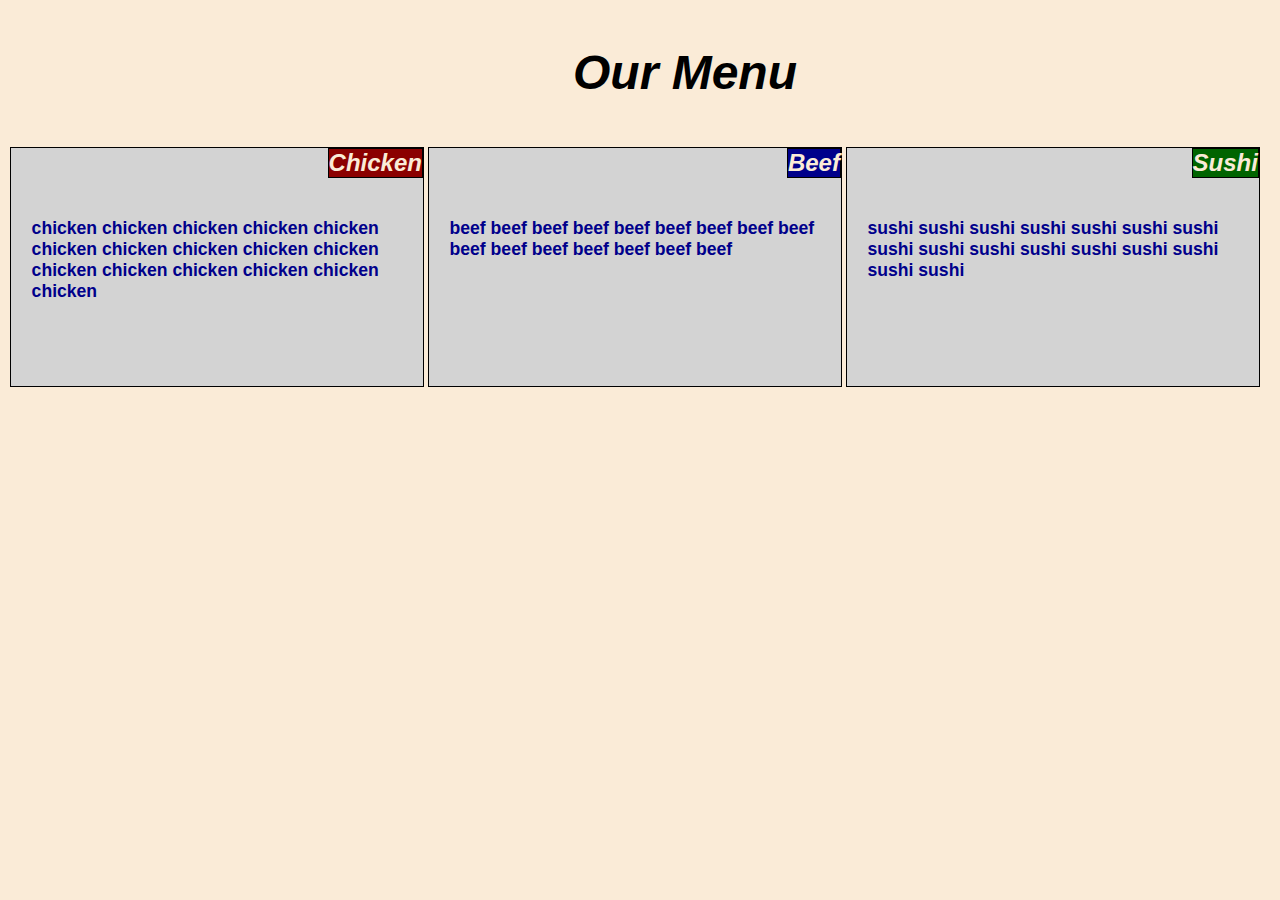
<file: site/mod2/index.html>
<!DOCTYPE html>
<html lang="en">
<head>
	<meta charset="utf-8">
	<meta name="viewport" content="width=device-width, initial-scale=1, shrink-to-fit=yes">
	<link rel="stylesheet" href="css/mod2.css">
	<title>Our Menu</title>
</head>
<body>
	<h1>Our Menu</h1>
	<div class="row">
	  <div class="col-sm-12 col-md-6 col-lg-4">
		<p id="chicken"> chicken chicken chicken chicken chicken chicken chicken chicken chicken chicken chicken chicken chicken chicken chicken chicken </p>
		<div class="item1">Chicken</div>
	  </div>

	  <div class="col-sm-12 col-md-6 col-lg-4">
		<p id="beef"> beef beef beef beef beef beef beef beef beef beef beef beef beef beef beef beef </p>
		<div class="item2">Beef</div>
	  </div>

	  <div class="col-sm-12 col-md-12 col-lg-4">
		<p id="sushi"> sushi sushi sushi sushi sushi sushi sushi sushi sushi sushi sushi sushi sushi sushi sushi sushi </p>
		<div class="item3">Sushi</div>
	  </div>
	</div>


</body>
</html>
</file>
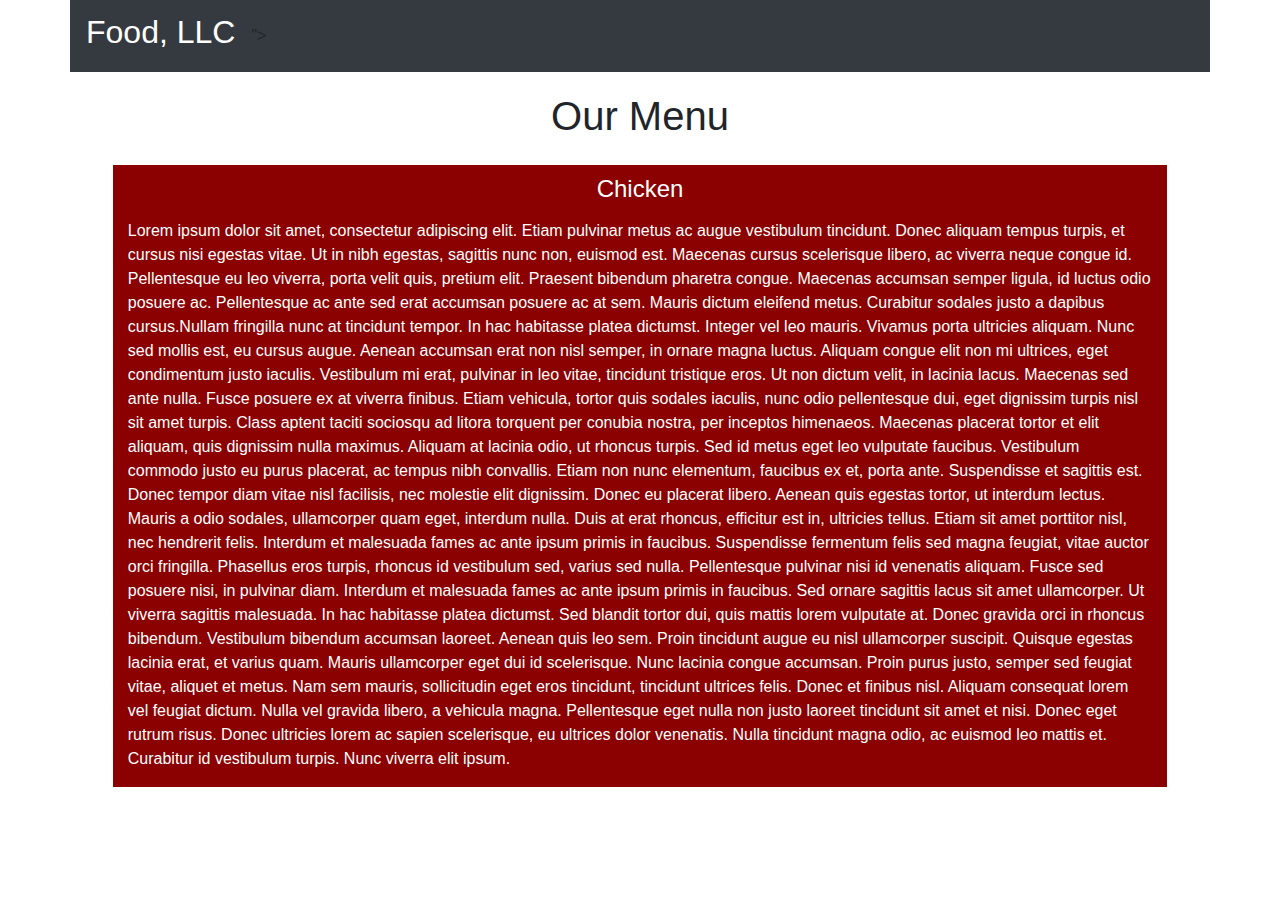
<file: site/mod3/index.html>
<!doctype html>
<html lang="en">
  <head>
    <!-- Required meta tags -->
    <meta charset="utf-8">
    <meta name="viewport" content="width=device-width, initial-scale=1, shrink-to-fit=no">

    <!-- Bootstrap CSS -->
    <link rel="stylesheet" href="https://maxcdn.bootstrapcdn.com/bootstrap/4.0.0/css/bootstrap.min.css" integrity="sha384-Gn5384xqQ1aoWXA+058RXPxPg6fy4IWvTNh0E263XmFcJlSAwiGgFAW/dAiS6JXm" crossorigin="anonymous">

    <link rel="stylesheet" href="css/mod3.css">

    <title>Module 3 Assignment Using Bootstrap 4</title>
  </head>
  <body>
  

    <div class="container">
      <div class="row">

        <nav class="col-12 navbar navbar-expand-sm bg-dark navbar-dark">
          <a class="navbar-brand" href="#"><h2>Food, LLC</h2></a>">

          <button class="navbar-toggler" type="button" data-toggle="collapse" data-target="#collapsibleNavbar">
            <span class="navbar-toggler-icon"></span>
          </button>
          <div class="collapse navbar-collapse" id="collapsibleNavbar">
            <ul class="navbar-nav">
              <li class="nav-item d-sm-none">
                <a class="nav-link" href="#"><h3>Chicken</h3></a>
              </li>
              <li class="nav-item d-sm-none">
                <a class="nav-link" href="#"><h3>Beef</h3></a>
              </li>
              <li class="nav-item d-sm-none">
                <a class="nav-link" href="#"><h3>Sushi</h3></a>
              </li>    
            </ul>
          </div>  
        </nav>
      </div>

      <div class="row text-center">
        <div class="col-12">
          <h1>Our Menu</h1>
        </div>
      </div>


      <div class="row text-center menu-text">
        <div class="col-12">
          <h4>Chicken</h4>
        </div>
      </div>
      <div class="row text-left menu-text">
        <div class="col-12">
          <p> Lorem ipsum dolor sit amet, consectetur adipiscing elit. Etiam pulvinar metus ac augue vestibulum tincidunt. Donec aliquam tempus turpis, et cursus nisi egestas vitae. Ut in nibh egestas, sagittis nunc non, euismod est. Maecenas cursus scelerisque libero, ac viverra neque congue id. Pellentesque eu leo viverra, porta velit quis, pretium elit. Praesent bibendum pharetra congue. Maecenas accumsan semper ligula, id luctus odio posuere ac. Pellentesque ac ante sed erat accumsan posuere ac at sem. Mauris dictum eleifend metus. Curabitur sodales justo a dapibus cursus.Nullam fringilla nunc at tincidunt tempor. In hac habitasse platea dictumst. Integer vel leo mauris. Vivamus porta ultricies aliquam. Nunc sed mollis est, eu cursus augue. Aenean accumsan erat non nisl semper, in ornare magna luctus. Aliquam congue elit non mi ultrices, eget condimentum justo iaculis. Vestibulum mi erat, pulvinar in leo vitae, tincidunt tristique eros. Ut non dictum velit, in lacinia lacus. Maecenas sed ante nulla. Fusce posuere ex at viverra finibus. Etiam vehicula, tortor quis sodales iaculis, nunc odio pellentesque dui, eget dignissim turpis nisl sit amet turpis. Class aptent taciti sociosqu ad litora torquent per conubia nostra, per inceptos himenaeos. Maecenas placerat tortor et elit aliquam, quis dignissim nulla maximus. Aliquam at lacinia odio, ut rhoncus turpis. Sed id metus eget leo vulputate faucibus. Vestibulum commodo justo eu purus placerat, ac tempus nibh convallis. Etiam non nunc elementum, faucibus ex et, porta ante. Suspendisse et sagittis est. Donec tempor diam vitae nisl facilisis, nec molestie elit dignissim. Donec eu placerat libero. Aenean quis egestas tortor, ut interdum lectus. Mauris a odio sodales, ullamcorper quam eget, interdum nulla. Duis at erat rhoncus, efficitur est in, ultricies tellus. Etiam sit amet porttitor nisl, nec hendrerit felis. Interdum et malesuada fames ac ante ipsum primis in faucibus. Suspendisse fermentum felis sed magna feugiat, vitae auctor orci fringilla. Phasellus eros turpis, rhoncus id vestibulum sed, varius sed nulla. Pellentesque pulvinar nisi id venenatis aliquam. Fusce sed posuere nisi, in pulvinar diam. Interdum et malesuada fames ac ante ipsum primis in faucibus. Sed ornare sagittis lacus sit amet ullamcorper. Ut viverra sagittis malesuada. In hac habitasse platea dictumst. Sed blandit tortor dui, quis mattis lorem vulputate at. Donec gravida orci in rhoncus bibendum. Vestibulum bibendum accumsan laoreet. Aenean quis leo sem. Proin tincidunt augue eu nisl ullamcorper suscipit. Quisque egestas lacinia erat, et varius quam. Mauris ullamcorper eget dui id scelerisque. Nunc lacinia congue accumsan. Proin purus justo, semper sed feugiat vitae, aliquet et metus. Nam sem mauris, sollicitudin eget eros tincidunt, tincidunt ultrices felis. Donec et finibus nisl. Aliquam consequat lorem vel feugiat dictum. Nulla vel gravida libero, a vehicula magna. Pellentesque eget nulla non justo laoreet tincidunt sit amet et nisi. Donec eget rutrum risus. Donec ultricies lorem ac sapien scelerisque, eu ultrices dolor venenatis. Nulla tincidunt magna odio, ac euismod leo mattis et. Curabitur id vestibulum turpis. Nunc viverra elit ipsum. </p>
        </div>
      </div>
    </div>

    <!-- Optional JavaScript -->
    <!-- jQuery first, then Popper.js, then Bootstrap JS -->
    <script src="https://code.jquery.com/jquery-3.2.1.slim.min.js" integrity="sha384-KJ3o2DKtIkvYIK3UENzmM7KCkRr/rE9/Qpg6aAZGJwFDMVNA/GpGFF93hXpG5KkN" crossorigin="anonymous"></script>
    <script src="https://cdnjs.cloudflare.com/ajax/libs/popper.js/1.12.9/umd/popper.min.js" integrity="sha384-ApNbgh9B+Y1QKtv3Rn7W3mgPxhU9K/ScQsAP7hUibX39j7fakFPskvXusvfa0b4Q" crossorigin="anonymous"></script>
    <script src="https://maxcdn.bootstrapcdn.com/bootstrap/4.0.0/js/bootstrap.min.js" integrity="sha384-JZR6Spejh4U02d8jOt6vLEHfe/JQGiRRSQQxSfFWpi1MquVdAyjUar5+76PVCmYl" crossorigin="anonymous"></script>
  </body>
</html>
</file>
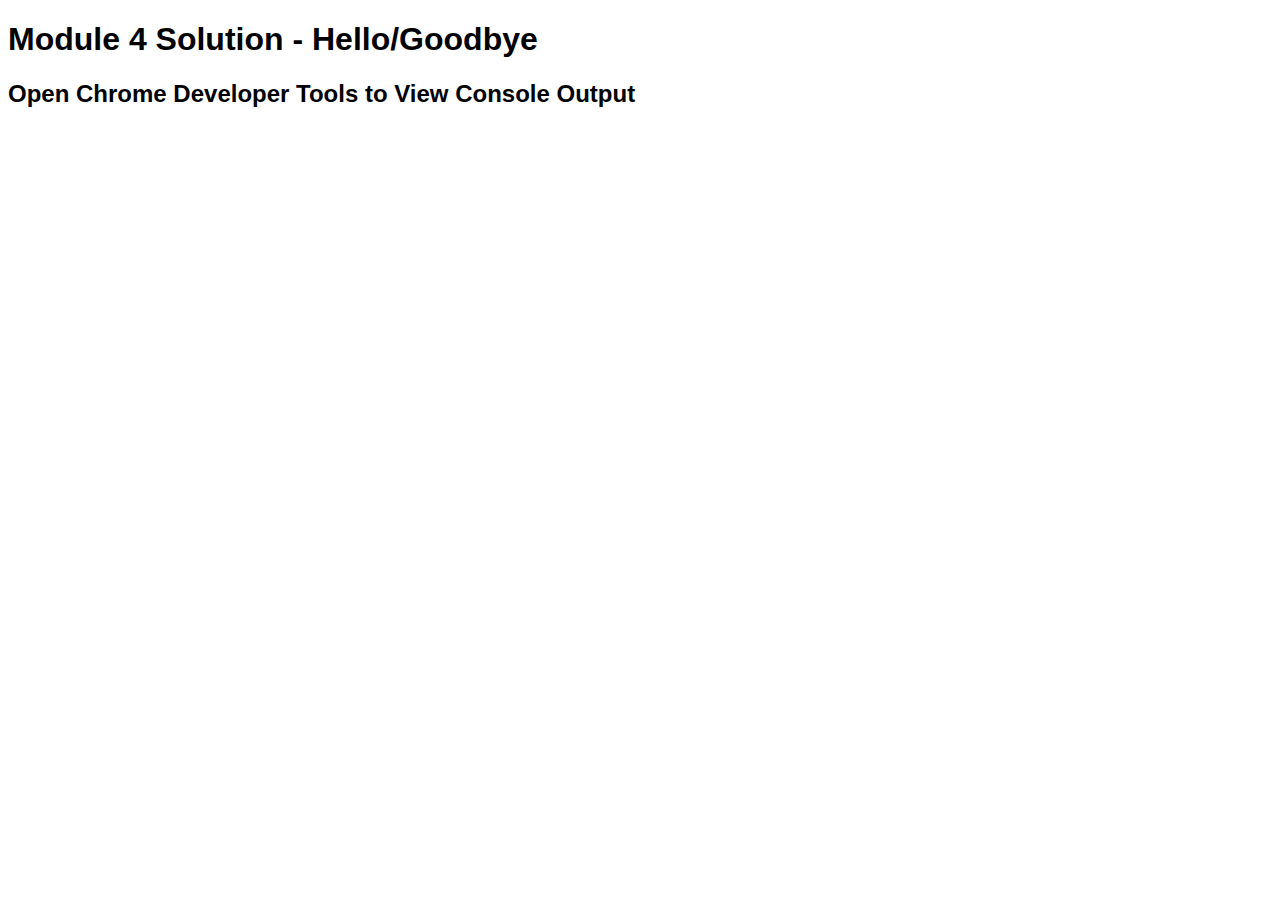
<file: site/mod4/index.html>
<!DOCTYPE html>
<html>
<head>
  <meta charset="utf-8">
  <title>Module 4 Solution Starter</title>
  <script src="SpeakHello.js"></script>
  <script src="SpeakGoodBye.js"></script>
  <script src="script.js"></script>
   <link rel="stylesheet" href="css/mod4.css">
</head>
<body>
  <h1>Module 4 Solution - Hello/Goodbye</h1>
  <h2>Open Chrome Developer Tools to View Console Output</h2>
</body>
</html>
</file>
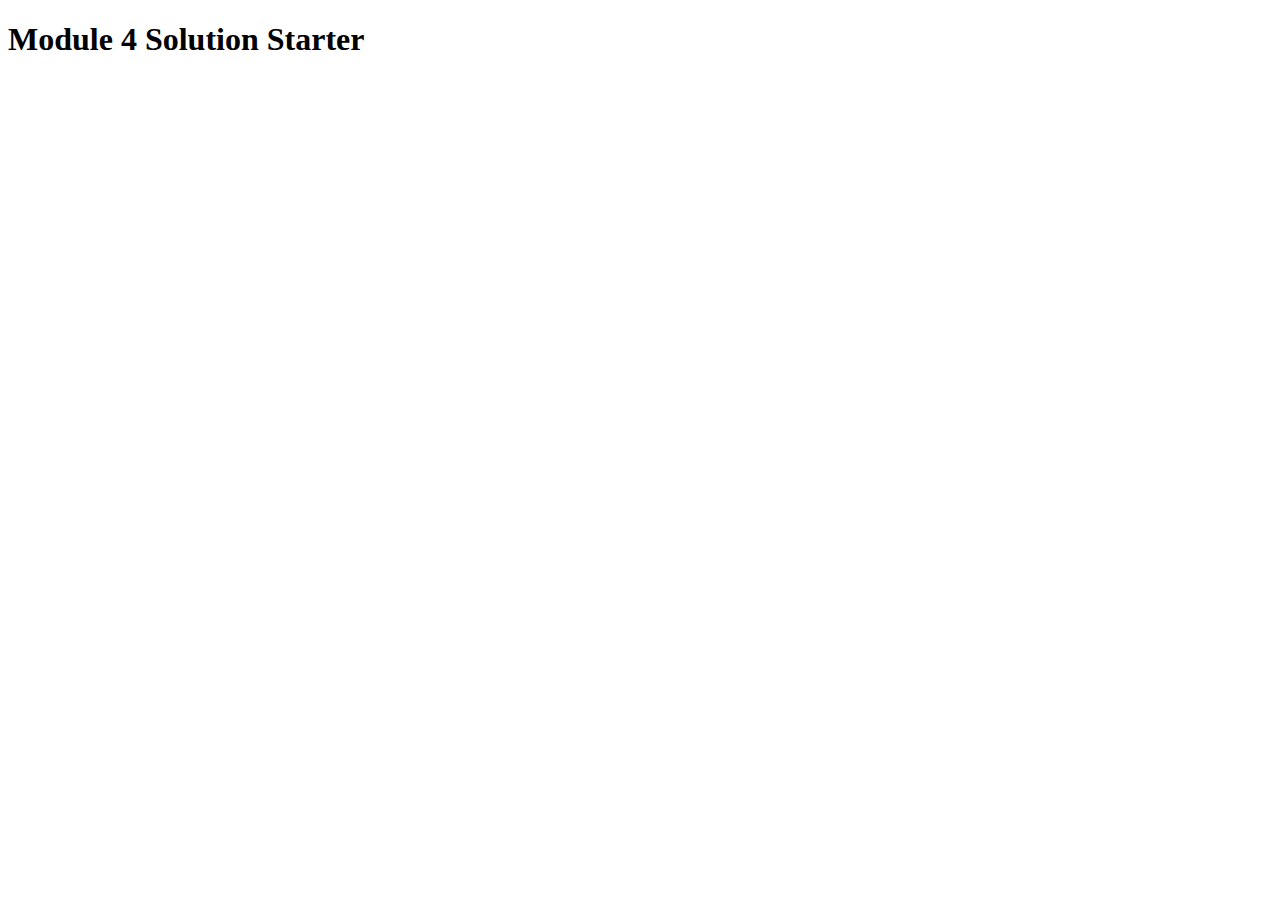
<file: site/mod4/easier/index.html>
<!DOCTYPE html>
<html>
<head>
  <meta charset="utf-8">
  <title>Module 4 Solution Starter</title>
  <script src="SpeakHello.js"></script>
  <script src="SpeakGoodBye.js"></script>
  <script src="script.js"></script>
</head>
<body>
  <h1>Module 4 Solution Starter</h1>
</body>
</html>
</file>
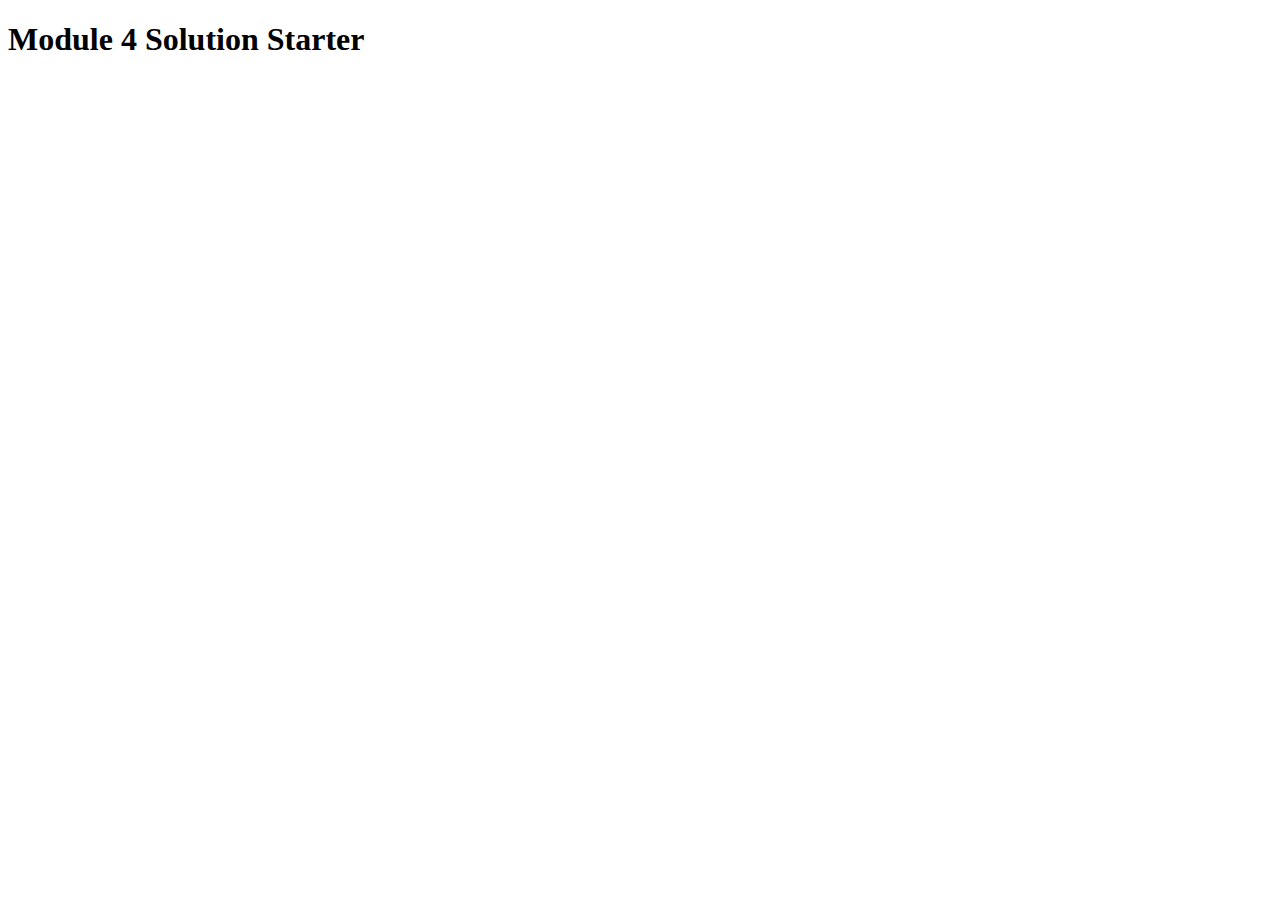
<file: site/mod4/harder/index.html>
<!DOCTYPE html>
<html>
<head>
  <meta charset="utf-8">
  <title>Module 4 Solution Starter</title>
  <script>
    var names = []; // DO NOT REMOVE
  </script>
  <script src="SpeakHello.js"></script>
  <script src="SpeakGoodBye.js"></script>
  <script src="script.js"></script>
</head>
<body>
  <h1>Module 4 Solution Starter</h1>
</body>
</html>
</file>
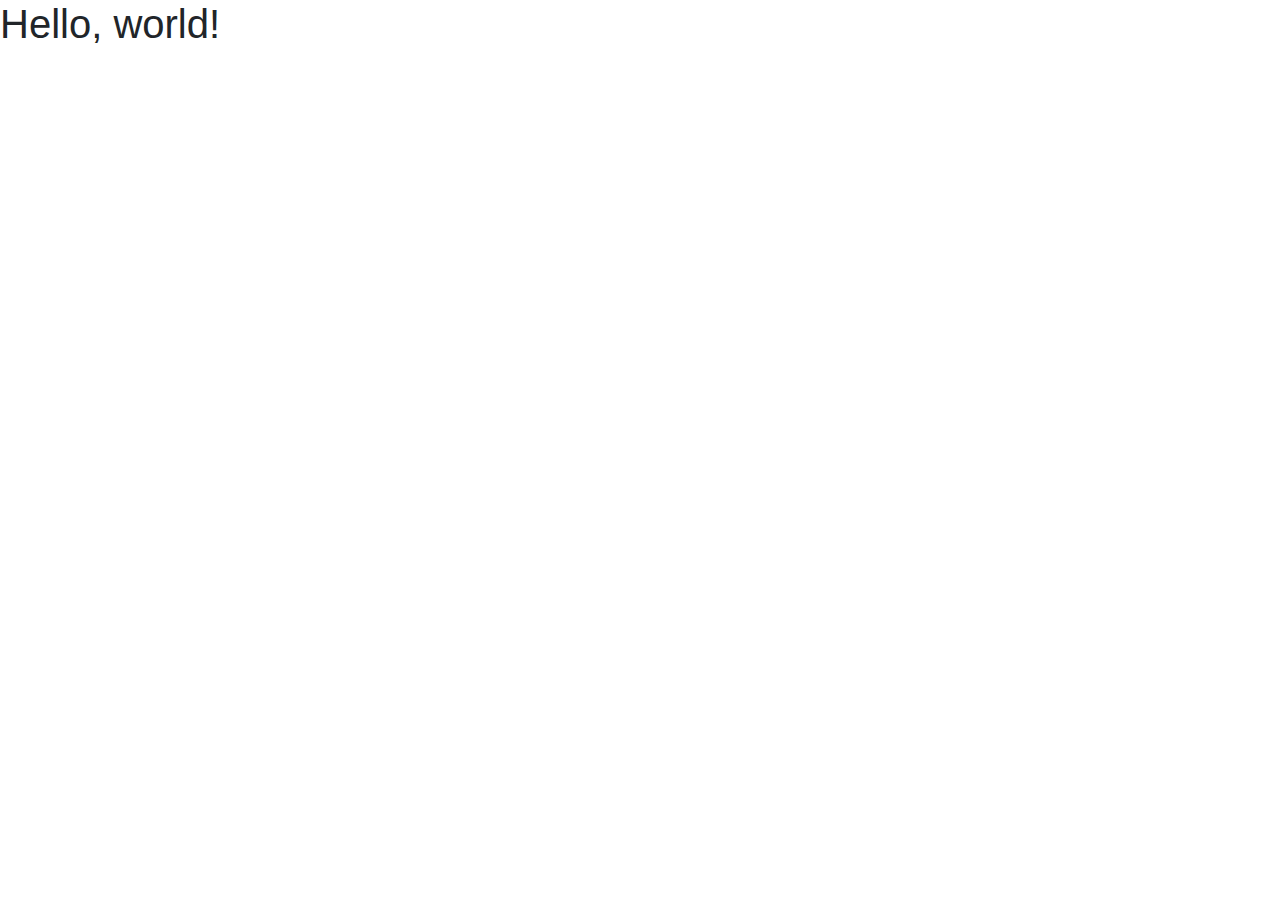
<file: site/mod3/bs4-template.html>
<!doctype html>
<html lang="en">
  <head>
    <!-- Required meta tags -->
    <meta charset="utf-8">
    <meta name="viewport" content="width=device-width, initial-scale=1, shrink-to-fit=no">

    <!-- Bootstrap CSS -->
    <link rel="stylesheet" href="https://maxcdn.bootstrapcdn.com/bootstrap/4.0.0/css/bootstrap.min.css" integrity="sha384-Gn5384xqQ1aoWXA+058RXPxPg6fy4IWvTNh0E263XmFcJlSAwiGgFAW/dAiS6JXm" crossorigin="anonymous">

    <title>Hello, world!</title>
  </head>
  <body>
    <h1>Hello, world!</h1>

    <!-- Optional JavaScript -->
    <!-- jQuery first, then Popper.js, then Bootstrap JS -->
    <script src="https://code.jquery.com/jquery-3.2.1.slim.min.js" integrity="sha384-KJ3o2DKtIkvYIK3UENzmM7KCkRr/rE9/Qpg6aAZGJwFDMVNA/GpGFF93hXpG5KkN" crossorigin="anonymous"></script>
    <script src="https://cdnjs.cloudflare.com/ajax/libs/popper.js/1.12.9/umd/popper.min.js" integrity="sha384-ApNbgh9B+Y1QKtv3Rn7W3mgPxhU9K/ScQsAP7hUibX39j7fakFPskvXusvfa0b4Q" crossorigin="anonymous"></script>
    <script src="https://maxcdn.bootstrapcdn.com/bootstrap/4.0.0/js/bootstrap.min.js" integrity="sha384-JZR6Spejh4U02d8jOt6vLEHfe/JQGiRRSQQxSfFWpi1MquVdAyjUar5+76PVCmYl" crossorigin="anonymous"></script>
  </body>
</html>
</file>
<file: site/mod2/css/mod2.css>
*, *::before, *::after {
  box-sizing: border-box;
}

body {
  background: antiquewhite;
  font-family: "Trebuchet MS", Arial, sans-serif;
}

h1 {
  text-align: center;
  width: 100%;
  margin: 45px;
  font-style: italic;
  font-size: 3rem;
}

p {
  width: 90%;
  height: 150px;
  margin-left: auto;
  margin-right: auto;
  background-color: lightgray;
  color: darkblue;
  position: relative;
  margin-top: 70px;
  font-weight: bolder;
  font-size: 1.1rem;

}

.item1 {
  position: absolute;
  top: 0;
  right: 0;
  height: 30px;
  font-weight: bold;
  background-color: darkred;
  color: antiquewhite;
  border: 1px black solid;
  font-size: 1.5rem;
  font-style: italic;
}


.item2 {
  position: absolute;
  top: 0;
  right: 0;
  height: 30px;
  font-weight: bold;
  background-color: darkblue;
  color: antiquewhite;
  border: 1px black solid;
  font-size: 1.5rem;
  font-style: italic;
}

.item3 {
  position: absolute;
  top: 0;
  right: 0;
  height: 30px;
  font-weight: bold;
  background-color: darkgreen;
  color: antiquewhite;
  border: 1px black solid;
  font-size: 1.5rem;
  font-style: italic;
}

.row {
  width: 100%;
  align-content: center;
}

@media screen and (max-width: 767px) {
  .col-sm-12 {
    float: left;
    border: 1px black solid;
    position: relative;
    width: 96%;
    margin: 2px;
    background-color: lightgray;
  }
}

@media screen and (min-width: 768px) and (max-width: 991px) {
  .col-md-6, .col-md-12 {
    float: left;
    border: 1px black solid;
    position: relative;
    margin:  2px;
    background-color: lightgray;
  }
  .col-md-6 {
    width: 48%;
  }
  .col-md-12 {
    width: 96.5%;
  }
}

@media screen and (min-width: 992px) {
  .col-lg-4 {
    float: left;
    border: 1px black solid;
    width: 32.75%;
    position: relative;
    margin: 2px;
    background-color: lightgray;
  }
}
</file>
<file: site/mod3/css/mod3.css>
*, *::before, *::after {
  box-sizing: border-box;
}

body {
	font-family: "Trebuchet MS", Arial, sans-serif;
}

nav {
	width: 100%;
}

.navbar-brand {
	size:  1.35rem;
}

.nav-item {
	background-color: darkred;
	color: white;
	text-align: center;
	font-style: bolder;
	font-size: 1.3rem;
}

.menu-text {
	background-color: darkred;
	color: white;
	width: 95%;
	margin: 0 auto 0;
}

h1 {
	margin-bottom: 25px;
	margin-top: 20px;
}

h4 {
	margin-bottom: 15px;
	margin-top: 10px;
}
</file>
<file: site/mod4/css/mod4.css>
*, *::before, *::after {
  box-sizing: border-box;
}

body {
	font-family: "Trebuchet MS", Arial, sans-serif;
}
</file>
